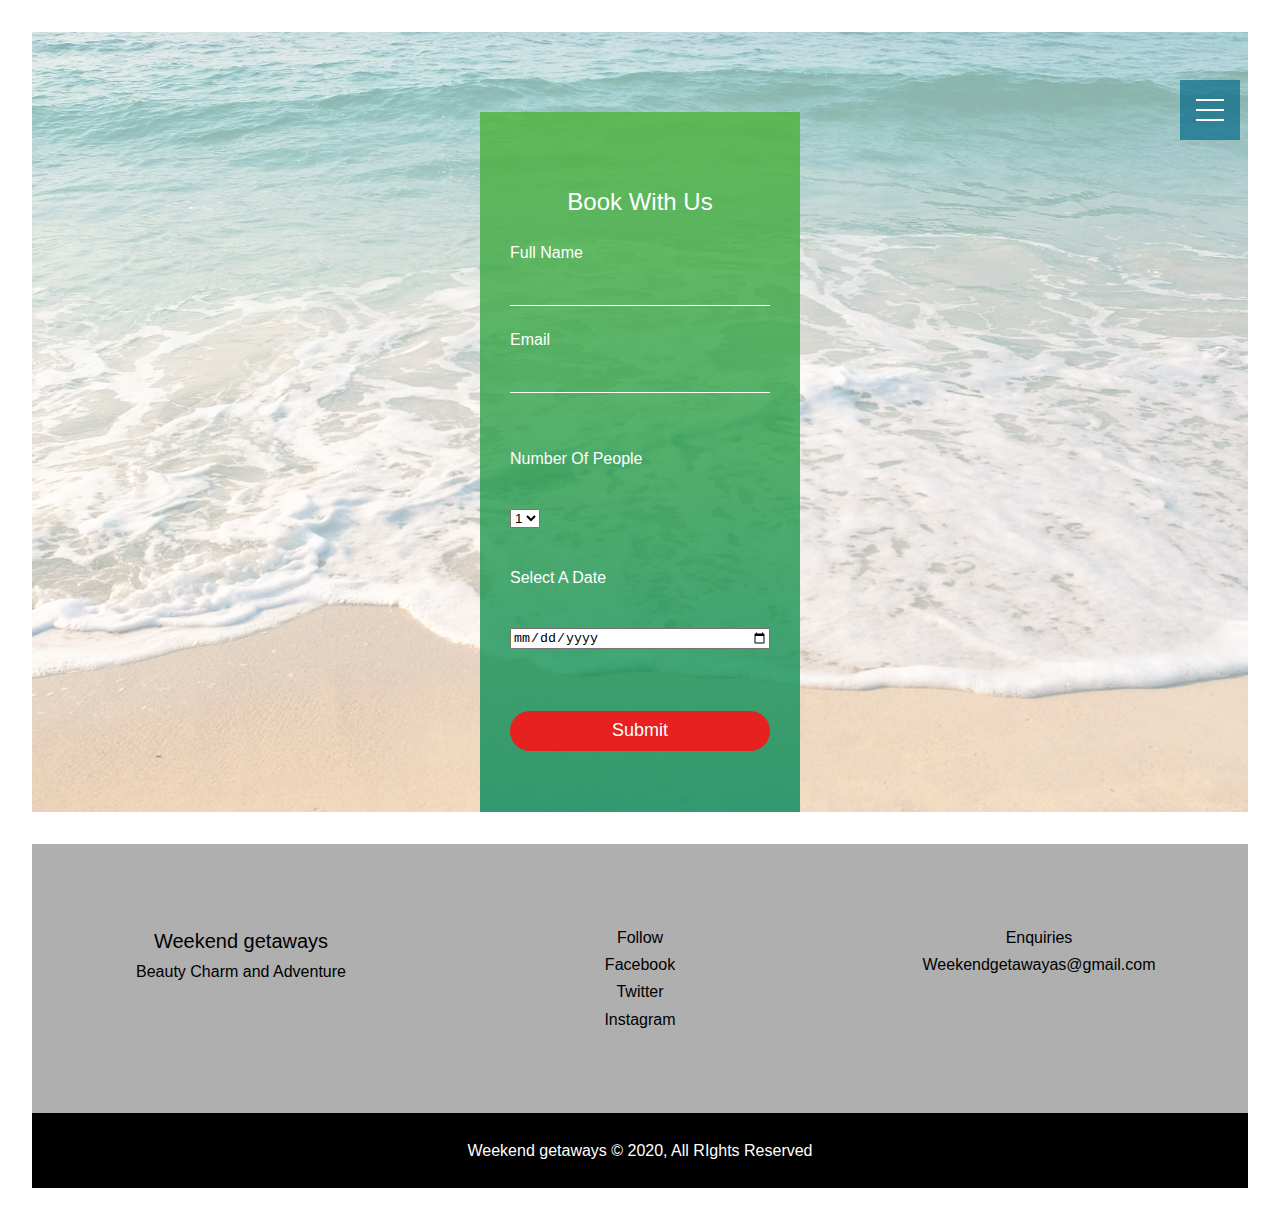
<file: register.html>
<!DOCTYPE html>
<html lang="en">
<head>
    <meta charset="UTF-8">
    <meta name="viewport" content="width=device-width, initial-scale=1.0">
    <title>Register</title>
    <link rel="stylesheet" href="./assets/stylesheet/main.css">
</head>
<body>
    <div class="menu-wrap">
        <input type="checkbox" class="toggler">
        <div class="hamburger"><div></div></div>
        <div class="menu">
            <div>
                <div>
                    <ul>
                        <li><a href="index.html">Home</a></li>
                        <li><a href="visit.html">Visit Us</a></li>
                        <li><a href="register.html">Register</a></li>
                    </ul>
                </div>
            </div>
        </div>
    </div>
    <section id="res-img">
        <div class="container">
            <div class="loginbox">
                <h1 class="text-center">Book With Us</h1>
                <form>
                    <p>Full Name</p>
                    <input type="text" name="" >
                    <p>Email</p>
                    <input type="email" name="">
                    <p class="padding-tb">Number Of People</p>
                    <select name="seat" required>
                        <option value="one">1</option>
                        <option value="two">2</option>
                        <option value="three">3</option>
                        <option value="four">4</option>
                      </select>
                      <p class="padding-tb">Select A Date</p>
                      <input type="date" name="date">
                      <input type="submit" name="" value="Submit">
                </form>
            </div>
        </section>
        </div>
        
    <footer class="main-footer">
        <div class="container flex-1 text-center padding">
            <div class="col-1-3">
                <h3 class="footer-heading">Weekend getaways</h3>
            <p class="footer_slogan">Beauty Charm and Adventure</p>
            </div>
            <div class="col-1-3">
                <div class="social">
                    <h4>Follow</h4>
                    <div>
                        <a href="http://www.facebook.com"class="footer-social" target="_blank">Facebook</a>
                    </div>
                    <div>
                        <a href="http://www.twitter.com"class="footer-social" target="_blank">Twitter</a>
                    </div>
                    <div>
                        <a href="http://www.instagram.com"class="footer-social" target="_blank">Instagram</a>
                    </div>
                    
            
                </div>
            </div>
            <div class="col-1-3">
                <div class="business">
                    <h4>Enquiries</h4>
                    <a href="mailto:someone@example.com?Subject=Hello%20again"  class="email">Weekendgetawayas@gmail.com</a>
                </div>
            </div>
            
            
           
           
        </div>
        <div class="text-center copy">
            <p>Weekend getaways &copy; 2020, All RIghts Reserved</p>
        </div>
        
    </footer>
</body>
</html>
</file>
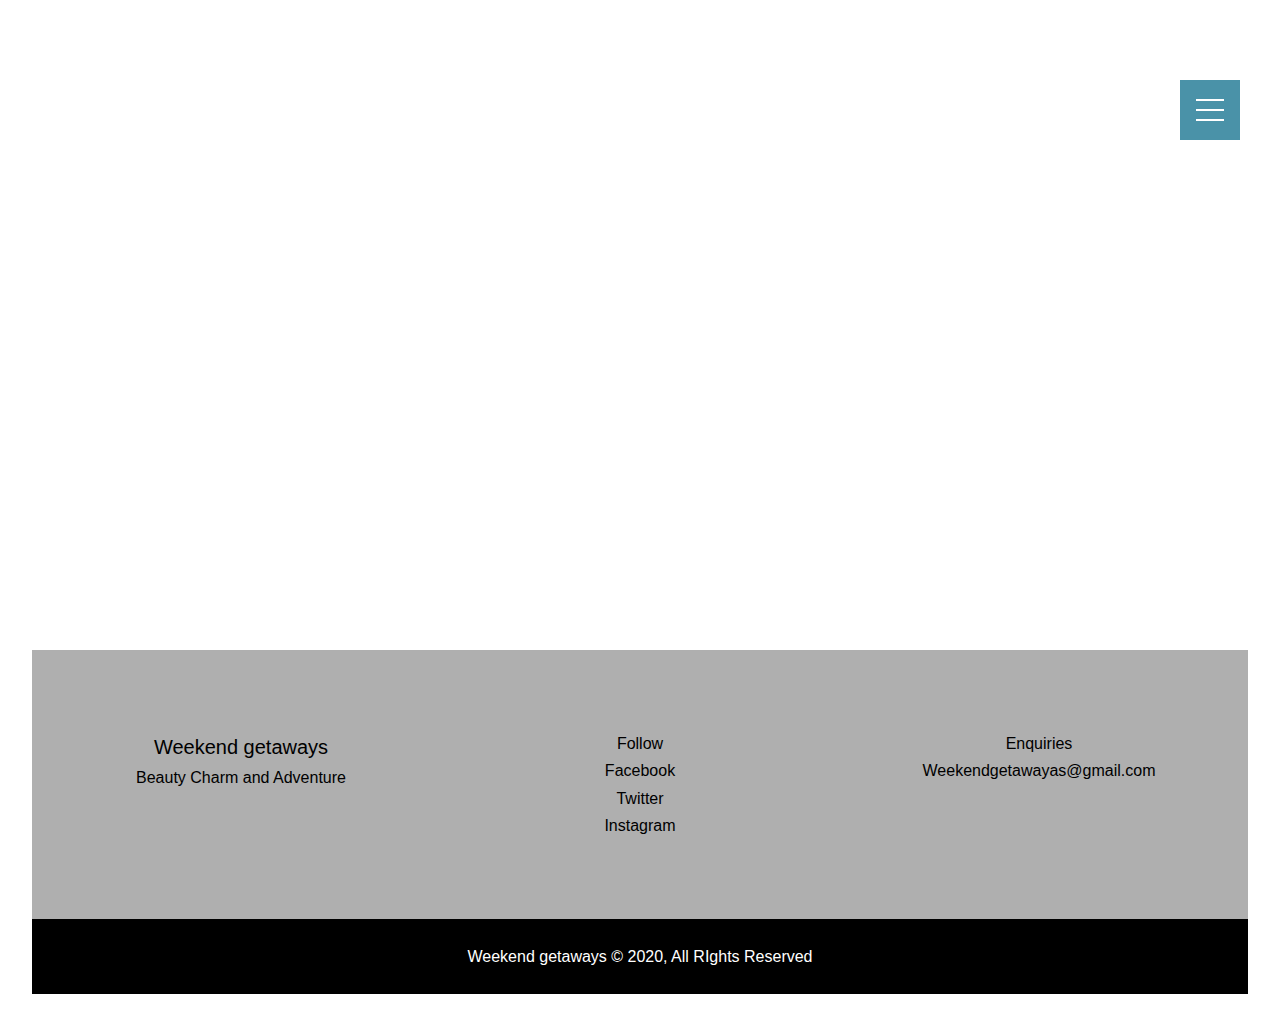
<file: visit.html>
<!DOCTYPE html>
<html lang="en">
<head>
    <meta charset="UTF-8">
    <meta name="viewport" content="width=device-width, initial-scale=1.0">
    <title>Visit Us</title>
    <link rel="stylesheet" href="./assets/stylesheet/main.css">
</head>
<body>
    <div class="menu-wrap">
        <input type="checkbox" class="toggler">
        <div class="hamburger"><div></div></div>
        <div class="menu">
            <div>
                <div>
                    <ul>
                        <li><a href="index.html">Home</a></li>
                        <li><a href="visit.html">Visit Us</a></li>
                        <li><a href="register.html">Register</a></li>
                    </ul>
                </div>
            </div>
        </div>
    </div>
    <div class="container text-center padding">
        <iframe src="https://www.google.com/maps/embed?pb=!1m18!1m12!1m3!1d3375.887961159872!2d76.35343011512224!3d32.20724952012478!2m3!1f0!2f0!3f0!3m2!1i1024!2i768!4f13.1!3m3!1m2!1s0x391b530e24726e0d%3A0x71ff0cae0784712d!2sAltCampus!5e0!3m2!1sen!2sin!4v1581146991975!5m2!1sen!2sin" width="600" height="450" frameborder="0" style="border:0;" allowfullscreen=""></iframe>
    </div>
    <footer class="main-footer">
        <div class="container flex-1 text-center padding">
            <div class="col-1-3">
                <h3 class="footer-heading">Weekend getaways</h3>
            <p class="footer_slogan">Beauty Charm and Adventure</p>
            </div>
            <div class="col-1-3">
                <div class="social">
                    <h4>Follow</h4>
                    <div>
                        <a href="http://www.facebook.com"class="footer-social" target="_blank">Facebook</a>
                    </div>
                    <div>
                        <a href="http://www.twitter.com"class="footer-social" target="_blank">Twitter</a>
                    </div>
                    <div>
                        <a href="http://www.instagram.com"class="footer-social" target="_blank">Instagram</a>
                    </div>
                    
            
                </div>
            </div>
            <div class="col-1-3">
                <div class="business">
                    <h4>Enquiries</h4>
                    <a href="mailto:someone@example.com?Subject=Hello%20again"  class="email">Weekendgetawayas@gmail.com</a>
                </div>
            </div>
            
            
           
           
        </div>
        <div class="text-center copy">
            <p>Weekend getaways &copy; 2020, All RIghts Reserved</p>
        </div>
        
    </footer>

</body>
</html>
</file>
<file: assets/stylesheet/main.css>
/* http://meyerweb.com/eric/tools/css/reset/ 
   v2.0 | 20110126
   License: none (public domain)
*/
html, body, div, span, applet, object, iframe,
h1, h2, h3, h4, h5, h6, p, blockquote, pre,
a, abbr, acronym, address, big, cite, code,
del, dfn, em, img, ins, kbd, q, s, samp,
small, strike, strong, sub, sup, tt, var,
b, u, i, center,
dl, dt, dd, ol, ul, li,
fieldset, form, label, legend,
table, caption, tbody, tfoot, thead, tr, th, td,
article, aside, canvas, details, embed,
figure, figcaption, footer, header, hgroup,
menu, nav, output, ruby, section, summary,
time, mark, audio, video {
  margin: 0;
  padding: 0;
  border: 0;
  font-size: 100%;
  font: inherit;
  vertical-align: baseline;
}

/* HTML5 display-role reset for older browsers */
article, aside, details, figcaption, figure,
footer, header, hgroup, menu, nav, section {
  display: block;
}

body {
  line-height: 1;
}

ol, ul {
  list-style: none;
}

blockquote, q {
  quotes: none;
}

blockquote:before, blockquote:after,
q:before, q:after {
  content: "";
  content: none;
}

table {
  border-collapse: collapse;
  border-spacing: 0;
}

*, *::before, *::after {
  box-sizing: border-box;
}

body {
  line-height: 1.7;
  font-family: "Lato", sans-serif;
  padding: 32px;
}

a {
  text-decoration: none;
  color: #000000;
}

.padding {
  padding: 80px 0;
}

.padding-tb {
  padding: 32px 0;
}

.flex {
  display: flex;
  justify-content: space-between;
  align-items: center;
  flex-wrap: wrap;
}

.flex-1 {
  display: flex;
  justify-content: space-between;
  align-items: flex-start;
  flex-wrap: wrap;
}

.btn:link,
.btn:visited {
  text-transform: uppercase;
  padding: 12px 32px;
  display: inline-block;
  border-radius: 100px;
  transition: all 0.2s;
}
.btn:hover {
  transform: translateY(3px);
  box-shadow: 0 6px 12px rgba(0, 0, 0, 0.4);
}

.btn:active {
  transform: translateY(-1px);
}

.bg-color {
  background-image: linear-gradient(to right, rgba(126, 213, 111, 0.8), rgba(40, 180, 133, 0.8));
}

.destination-item:hover {
  transform: scale(1.05);
}
.destination-item:hover .heading-1-2 {
  color: red;
}

.container {
  max-width: 1140px;
  margin: 0 auto;
}

.col-1-3 {
  width: 30%;
}
@media screen and (max-width: 768px) {
  .main-footer .col-1-3 {
    width: 100%;
    padding-bottom: 32px;
  }
}
@media screen and (max-width: 768px) {
  .reviews .col-1-3 {
    width: 100%;
  }
}
@media screen and (max-width: 768px) {
  .hero .col-1-3 {
    width: 100%;
    margin-bottom: 24px;
  }
}
@media screen and (max-width: 768px) {
  .destination-section .col-1-3 {
    width: 100%;
    margin: 0 16px;
  }
}

.col-1-2 {
  width: 20%;
}

.header {
  height: 95vh;
  background-image: linear-gradient(to right, rgba(126, 213, 111, 0.8), rgba(40, 180, 133, 0.8)), url(../media/banner01.jpg);
  background-size: cover;
  background-position: left;
  clip-path: polygon(0 0, 100% 0, 100% 75vh, 0 100%);
  position: relative;
}

.logo-box {
  position: absolute;
  top: 40px;
  left: 40px;
}
.logo-box .logo-icon {
  font-size: 120px;
  color: #ffffff;
  font-weight: 400;
}
@media screen and (max-width: 768px) {
  .logo-box .logo-icon {
    font-size: 80px;
  }
}

.primary-heading {
  color: #ffffff;
  text-transform: uppercase;
}
.primary-heading .heading-primary-main {
  display: block;
  font-size: 54px;
  font-weight: 700;
  letter-spacing: 1px;
  word-spacing: 4px;
  animation-name: move-in-left;
  animation-duration: 1s;
  animation-delay: 3s;
}
@media screen and (max-width: 768px) {
  .primary-heading .heading-primary-main {
    font-size: 40px;
  }
}
.primary-heading .heading-primary-sub {
  display: block;
  font-size: 32px;
  font-weight: 400;
  animation-name: move-in-right;
  animation-duration: 1s;
  animation-delay: 3s;
  margin-bottom: 50px;
}
@media screen and (max-width: 768px) {
  .primary-heading .heading-primary-sub {
    font-size: 24px;
  }
}

.text-center {
  text-align: center;
}

.text-box {
  display: flex;
  justify-content: center;
  padding-top: 200px;
  flex-wrap: wrap;
}

:root {
  --primary-color:rgba(13,110,139,0.75);
  --overlay-color:rgba(24,39,51,0.85);
  --menu-speed:0.75s;
}

.menu-wrap {
  position: fixed;
  top: 80px;
  right: 100px;
  z-index: 1;
}

.menu-wrap .toggler {
  position: absolute;
  top: 0;
  left: 0;
  z-index: 2;
  cursor: pointer;
  width: 50px;
  height: 50px;
  opacity: 0;
}

.menu-wrap .hamburger {
  position: absolute;
  top: 0;
  left: 0;
  z-index: 1;
  width: 60px;
  height: 60px;
  padding: 1rem;
  background: var(--primary-color);
  display: flex;
  align-items: center;
  justify-content: center;
}

/* Hamburger lines */
.menu-wrap .hamburger > div {
  position: relative;
  width: 100%;
  height: 2px;
  background-color: #fff;
  display: flex;
  align-items: center;
  justify-content: center;
  transition: all 0.4s ease;
}

/* top and bottom line */
.menu-wrap .hamburger > div:before,
.menu-wrap .hamburger > div:after {
  content: "";
  position: absolute;
  z-index: 1;
  top: -10px;
  width: 100%;
  height: 2px;
  background: inherit;
}

/* moves line down */
.menu-wrap .hamburger > div:after {
  top: 10px;
}

/* toggler animate */
.menu-wrap .toggler:checked + .hamburger > div {
  transform: rotate(135deg);
}

/* turn lines into X */
.menu-wrap .toggler:checked + .hamburger > div:before,
.menu-wrap .toggler:checked + .hamburger > div:after {
  top: 0;
  transform: rotate(90deg);
}

/* rotate on hover when checked */
.menu-wrap .toggler:checked:hover + .hamburger > div {
  transform: rotate(225deg);
}

/* show menu */
.menu-wrap .toggler:checked ~ .menu {
  visibility: visible;
}

.menu-wrap .toggler:checked ~ .menu > div {
  transform: scale(1);
  transition-duration: var(--menu-speed);
}

.menu-wrap .toggler:checked ~ .menu > div > div {
  opacity: 1;
  transition: opacity 0.4s ease;
}

.menu-wrap .menu {
  position: fixed;
  top: 0;
  left: 0;
  width: 100%;
  height: 100%;
  visibility: hidden;
  overflow: hidden;
  display: flex;
  align-items: center;
  justify-content: center;
}

.menu-wrap .menu > div {
  background: var(--overlay-color);
  border-radius: 50%;
  width: 200vw;
  height: 200vw;
  display: flex;
  flex: none;
  align-items: center;
  justify-content: center;
  transform: scale(0);
  transition: all 0.4s ease;
}

.menu-wrap .menu > div > div {
  text-align: center;
  max-width: 90vw;
  max-height: 100vh;
  opacity: 0;
  transition: opacity 0.4 ease;
}

.menu-wrap .menu > div > div > ul > li {
  list-style: none;
  color: #fff;
  font-size: 1.5rem;
  padding: 1rem;
}

.menu-wrap .menu > div > div > ul > li > a {
  color: inherit;
  text-decoration: none;
  transition: color 0.4s ease;
}

@keyframes move-in-left {
  0% {
    opacity: 0;
    transform: translateX(-100px);
  }
  80% {
    transform: translateX(12px);
  }
  100% {
    opacity: 1;
    transform: translateX(0);
  }
}
@keyframes move-in-right {
  0% {
    opacity: 0;
    transform: translateX(100px);
  }
  80% {
    transform: translateX(-12px);
  }
  100% {
    opacity: 1;
    transform: translateX(0);
  }
}
.btn-white {
  background-color: #ffffff;
  color: #777777;
}

h3 {
  display: inline-block;
}

.icon {
  width: 60px;
  height: 60px;
  line-height: 60px;
  border-radius: 50%;
  font-size: 24px;
  text-align: center;
  background-color: #f2f2f2;
  display: inline-block;
}

.icon-color {
  color: #ff1944;
}

.sub-heading {
  font-weight: 700;
  font-size: 24px;
}

.why-us {
  text-transform: uppercase;
  font-weight: 900;
  font-size: 40px;
  letter-spacing: 2px;
  word-spacing: 12px;
  margin-bottom: 24px;
}
@media screen and (max-width: 768px) {
  .why-us {
    font-size: 24px;
  }
}

.sub-text {
  font-weight: 400;
  font-size: 18px;
  color: #afafaf;
}

.destination-item {
  margin-left: 32px;
}

.image-1-2 {
  width: 100%;
  padding-bottom: 0;
  font-size: 0;
}

.destination-para {
  font-size: 16px;
}

.heading-1-2 {
  font-size: 28px;
  padding-left: 24px;
  font-weight: 700;
}

.reviews {
  background-image: linear-gradient(to right, rgba(245, 245, 245, 0.8), rgba(217, 255, 242, 0.8));
  background-size: cover;
  background-position: center;
  margin: 40px 0;
  position: relative;
}

.review-container {
  display: flex;
  justify-content: space-between;
  align-items: flex-start;
  width: 90%;
  margin: 0 auto;
}
.review-container .review-wrapper {
  padding-top: 32px;
}
.review-container .review-wrapper .fas {
  color: red;
  padding: 0 28px;
}
.review-container .review-wrapper .para {
  padding-left: 32px;
  padding-bottom: 12px;
}
.review-container .review-wrapper img {
  height: 80px;
  width: 80px;
  border-radius: 50%;
}

.main-footer {
  background-color: #afafaf;
}

.footer-heading {
  font-size: 20px;
}

.social {
  display: block;
}

.copy {
  background-color: black;
  color: #ffffff;
  padding: 24px 0;
}

.reservation-form {
  text-align: center;
  background: white;
}

.loginbox {
  width: 320px;
  height: 700px;
  background: linear-gradient(rgba(76, 179, 58, 0.8), rgba(3, 136, 92, 0.8));
  color: #fff;
  box-sizing: border-box;
  padding: 70px 30px;
  margin: 0 auto;
}
.loginbox h1 {
  font-size: 24px;
  padding-bottom: 16px;
}
@media screen and (max-width: 768px) {
  .loginbox {
    padding: 10px 10px;
  }
}

#res-img {
  background: linear-gradient(rgba(255, 255, 255, 0.548), rgba(255, 255, 255, 0.548)), url(../media/beach.jpg) no-repeat center center/cover;
  padding-top: 80px;
  margin-bottom: 32px;
}

.loginbox input {
  width: 100%;
  margin-bottom: 20px;
}

.loginbox input[type=text], input[type=email] {
  border: none;
  border-bottom: 1px solid #fff;
  background: transparent;
  outline: none;
  height: 40px;
  color: #fff;
  font-size: 16px;
}

.loginbox input[type=submit] {
  border: none;
  outline: none;
  height: 40px;
  background: #e72020;
  color: #fff;
  font-size: 18px;
  border-radius: 20px;
  margin-top: 42px;
}
@media screen and (max-width: 768px) {
  .loginbox input[type=submit] {
    margin-bottom: 60px;
  }
}

.loginbox input[type=submit]:hover {
  cursor: pointer;
  background: #ffc107;
  color: #000;
}

iframe {
  width: 100%;
}

/*# sourceMappingURL=main.css.map */
</file>
